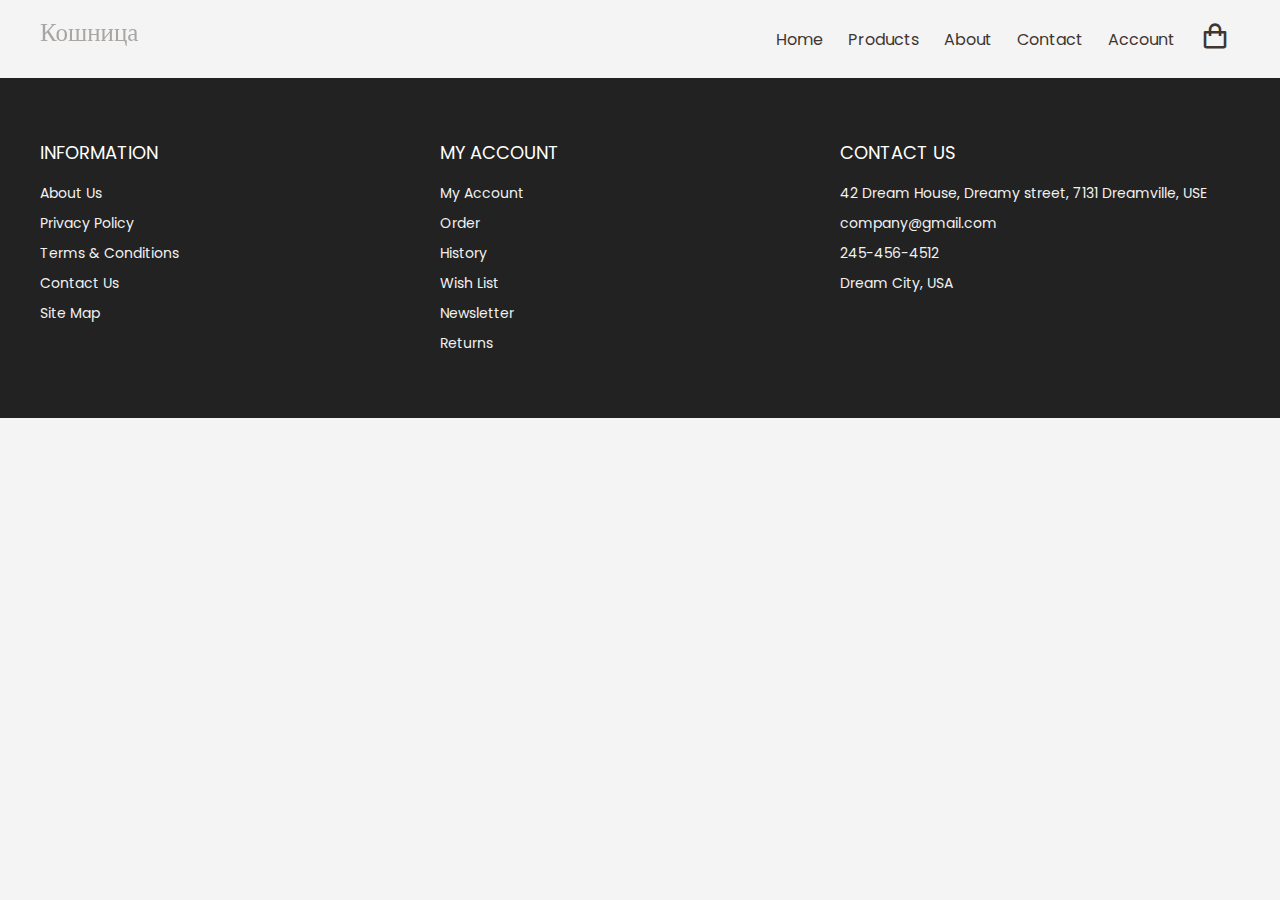
<file: cart.html>
<!DOCTYPE html>
<html lang="en">
<head>
    <meta charset="UTF-8">
    <meta name="viewport" content="width=device-width, initial-scale=1.0">

    <!---Favicon-->

    <!----Box icons-->
    <link rel="stylesheet"
  href="https://cdn.jsdelivr.net/npm/boxicons@latest/css/boxicons.min.css">

  <!----Google Fonts-->
  <link rel="preconnect" href="https://fonts.gstatic.com">
<link href="https://fonts.googleapis.com/css2?family=Poppins:wght@400;600;700&display=swap" rel="stylesheet">

    <!----Custom Stylesheet-->
    <link rel="stylesheet" href="./css/style.css">
    <title>Chocoland</title>
</head>
<body>
    <!----Header-->
    <header class="header-bg">
        <!----Navigation-->
        <nav class="nav">
        <div class="navigation container">
            <div class="logo">
                <h1 class="text-color">Кошница</h1>
            </div>

            <div class="menu">
                <div class="top-nav">
                    <div class="logo">
                        <h1>Chocoland</h1>
                    </div>
                    <div class="close">
                        <i class='bx bx-x'></i>
                    </div>
                </div>

                <ul class="nav-list">
                    <li class="nav-item">
                        <a href="#home" id="text-color" class="nav-link scroll-link">Home</a>
                    </li>
                    <li class="nav-item">
                        <a href="product1.html" id="text-color" class="nav-link scroll-link">Products</a>
                    </li>
                    <li class="nav-item">              
                        <a href="#about" id="text-color" class="nav-link scroll-link">About</a>
                    </li>
                    <li class="nav-item">                       
                        <a href="#contact" id="text-color" class="nav-link scroll-link">Contact</a>
                    </li>
                    <li class="nav-item">                      
                        <a href="#account"  id="text-color" class="nav-link scroll-link">Account</a>
                    </li>
                    <li class="nav-item">                       
                        <a href="cart.html" id="text-color" class="nav-link icon">
                            <i class="bx bx-shopping-bag"></i>
                        </a>
                    </li>
                </ul>
            </div>

            <a href="cart.html" class="cart-icon">
                <i class="bx bx-shopping-bag"></i>
            </a>

            <div class="hamburger">
                <i class="bx bx-menu"></i>
            </div>
        </div>
    </nav>   

 

    <!----Footer-->
    <footer id="footer" class="section footer">
        <div class="container">
            <div class="footer-container">
               
                <div class="footer-center">
                    <h3>INFORMATION</h3>
                    <a href="#">About Us</a>
                    <a href="#">Privacy Policy</a>
                    <a href="#">Terms & Conditions</a>
                    <a href="#">Contact Us</a>
                    <a href="#">Site Map</a>
                </div>
                <div class="footer-center">
                    <h3>MY ACCOUNT</h3>
                    <a href="#">My Account</a>
                    <a href="#">Order</a>
                    <a href="#">History</a>
                    <a href="#">Wish List</a>
                    <a href="#">Newsletter</a>
                    <a href="#">Returns</a>
                </div>
                <div class="footer-center">
                    <h3>CONTACT US</h3>
                    <div>
                        <span>
                            <i class="fas fa-map-market-alt"></i>
                        </span>
                        42 Dream House, Dreamy street, 7131 Dreamville, USE
                    </div>
                    <div>
                        <span>
                            <i class="far fa-envelope"></i>
                        </span>
                        company@gmail.com
                    </div>
                    <div>
                        <span>
                            <i class="fas fa-phone"></i>
                        </span>
                        245-456-4512
                    </div>
                    <div>
                        <span>
                            <i class="fas fa-paper-plane"></i>
                        </span>
                        Dream City, USA
                    </div>

                </div>
            </div>
        </div>
    </footer>
    <!----GSAP-->
    <script src="https://cdnjs.cloudflare.com/ajax/libs/gsap/3.5.1/gsap.min.js"></script>

    <!----Custom Script-->
    <script src="./js/index.js"></script>
</body>
</html>
</file>
<file: css/style.css>
*,
*::before,
*::after{
    margin: 0;
    padding: 0;
    box-sizing: inherit;
}

html{
    box-sizing: border-box;
    font-size: 62.5%;
}

body{
    font-family: "Poppins", sans-serif;
    font-size: 1.6rem;
    font-weight: 400;
    background-color: #f4f4f4;
    color: rgb(63, 54, 50);
    position: relative;
    z-index: 1;
}

h1, h2, h3, h4{
    font-weight: 500;
}

a{
    color: inherit;
    text-decoration: none;
}

img{
    max-width: 100%;
}

li{
    list-style-type: none;
}

.container{
    max-width: 120rem;
    margin: 0 auto;
}

.container-md{
    max-width: 100rem;
    margin: 0 auto;
}

@media only screen and (max-width: 1200px){
    .container{
        padding: 0 3rem;
    }

    .container-md{
        padding: 0 3rem;
    }
}

.header{
    position: relative;
    width: 100%;
    min-height: 100vh;
    background-image: url(/imgs\ products/background.jpg);
    background-size: cover;
    background-position: center;
    overflow: hidden;
}

.nav{
    padding: 1.6rem 0;
}

.nav.fix-nav{
    position: fixed;
    top: 0;
    left: 0;
    width: 100%;
    background-color:rgb(209, 192, 184);
    box-shadow: 0 5px 15px rgba(0, 0, 0, 0.3);
    z-index: 999;
}

.nav.fix-nav .nav-link,
.nav.fix-nav .logo,
.nav.fix-nav .cart-icon,
.nav.fix-nav .hamburger{
    color: #fff;
}

.navigation{
    display: flex;
    align-items: center;
    justify-content: space-between;
}

.logo h1{
    font-size: 2.5rem;
    font-family: "Dancing Script";
    color: #fff;
}

.top-nav{
    display: none;
}

.nav-list{
    display: flex;
    align-items: center;
}

.nav-list .nav-item{
    color:#fff;
}

.nav-item:not(:last-child){
    margin-right: 0.5rem;
}

.nav-link:link,
.nav-link:visited{
    padding: 0.8rem 1rem;
    transition: all 300ms ease-in-out;
}

.nav-link.icon{
    font-size: 3rem ;
}

.hamburger{
    display: none;
}

.cart-icon{
    display: none;
}

@media only screen and (max-width: 768px) {

    .nav-link{
        color: rgb(63, 54, 50);
    }
    .menu{
        position: fixed;
        top: 0;
        left: -100%;
        width: 80%;
        max-width: 40rem;
        height: 100%;
        background-color:rgb(255, 239, 218);
        transition: all 500ms ease-in-out;
        z-index: 100;
    }
    .menu.show{
        left: 0;
    }
    .top-nav{
        display: flex;
        align-items: center;
        justify-content: space-between;
        background-color:rgb(63, 54, 50);
        padding: 1rem 1.6rem;
    }
    .top-nav .logo{
        color: white;
    }
    .top-nav .close{
        color: white;
        font-size: 3rem;
        padding: 2rem;
        cursor: pointer;
    }
    .cart-icon{
        display: block;
        font-size: 3rem;
        color: white;
    }
    .hamburger{
        display: block;
        font-size: 3rem;
        padding: 0.5rem;
        cursor: pointer;
        color: white;
    }
    .nav-list{
        flex-direction: column;
        align-items: start;
        padding: 1rem 1.6rem;
       
    }
    .nav-link:link,
    .nav-link:visited{
        display: block;
        font-size: 1.7rem;
        padding: 1rem 0;
    }
    .nav.fix-nav .nav-link{
        color: white;
    }
    .nav-link.icon{
        display: none;
    }
    body.show::before{
        content: " ";
        position: absolute;
        top: 0;
        left: 0;
        width: 100%;
        height: 100%;
        background-color: rgba(0,0,0, 0.8);
        z-index: 4;
    }
    .nav.show{
        background-color: rgba(0,0,0, 0.8);
    }
}

.hero-content{
    position: absolute;
    top: 50%;
    transform: translate(25%, -50%);
}

.hero-content h1 span{
    color:#e2dbdb;
    font-size: 4rem;
    font-weight: 700;
    display: block;
    line-height: 1;
    text-shadow: 6px 6px 0  rgba(0, 0, 0, 0.0.2);
}

.btn {
    display: inline-block;
    background-color: transparent;
    padding: 1.2rem 4rem;
    color: #fff;
    font-weight: 600;
    text-transform: uppercase;
    margin-top: 3rem;
    border: 2px solid #fff;
    
}

@media only screen and (max-width: 1200px){
    .hero-content{
        transform: translate(20%, -50%);
    }
    .hero-content h2{
        font-size: 2rem;
    }
    .hero-content h1 span{
        font-size: 5rem;
    }
}

@media only screen and (max-width: 996px){
    .header{
        min-height: 70vh;}
}

@media only screen and (max-width: 567px){
    .header{
        min-height: 100vh;
    }

    .hero-content{
        transform: translate(15%, -50%);
    }
    .hero-content h2{
        font-size: 1.8rem;
    }
    .hero-content h1 span{
        font-size: 4rem;
    }
    .hero-content a{
        padding: 1rem 3rem;
    }
}

.section{
    padding: 10rem 0 5rem 0;
}

.advert-center{
   display: grid;
   grid-template-columns: repeat(auto-fit, minmax(30rem, 1fr));
   gap: 3rem;
}

.advert-box{
    position: relative;
    color: #fff;
    height: 27rem;
    border-radius: 1.6rem;
    padding: 1.6rem;
    overflow: hidden;
    z-index: 1;
}

.advert-box img{
    position: absolute;
    bottom: 0;
    /*left: -20%;*/
    height: 100%;
    width: 50rem;
    z-index: -1;
    border-radius: 1.6rem;
    border: 2px dashed #f1f1f1;
}

.advert-box .dotted{
    position: relative;
    height: 100%;
    border: 2px dashed #b8937b;
    border-radius: 2rem;
}

.advert-box .content{
    position: absolute;
    top: 50%;
    left: 20%;
    transform: translate(0, -50%);
}

.advert-box .content h2,
.advert-box .content h4{
    text-shadow: 5px 6px 0px rgba(37, 59, 112, 0.1);
}

.advert-box .content h2{
    line-height: 1.2;
    font-size: 3rem;
    font-weight: 700;
    margin-bottom: 1rem;
}

.advert-box .content h4{
    font-size: 1.5rem;
    text-transform: capitalize;
}

.title{
    margin: 4rem 0 7rem 0;
    text-align: center;
}

.title h1{
    font-size: 3rem;
    display: inline-block;
    position: relative;
    z-index: 0;
}

.title h1::after{
    content: "";
    position: absolute;
    left: 50%;
    bottom: -20%;
    transform: translate(-50%, -50%);
    background-color: rosybrown;
    width: 50%;
    height: 0.4rem;
    z-index: 1;
}

/*Product*/
.product-center{
    display: grid;
    grid-template-columns: repeat(auto-fit, minmax(25rem, 1fr));
    gap: 7rem 3rem;
}

.product{
    height: 35rem;
    background-color: #fff;
    box-shadow: 0 0.5rem 1.5rem rgba(0, 0, 0, 0.15);
    border-radius: 1rem;
    text-align: center;
    transition: all 300ms ease-in-out;
}

.product:hover{
    box-shadow: 0 0.5rem 1.5rem rgba(0, 0, 0, 0.25);
}

.product-header{
    position: relative;
    background-color: #f6f2f1;
    height: 20rem;
    transition: all 300ms ease-in-out;
    z-index: 0;
    border-radius: 1rem;
}

.product-header img{
    height: 100%;
    border-top-left-radius: 1rem;
    border-top-right-radius: 1rem;
}

.product-footer{
     padding: 2rem 1.6rem 1.6rem 1.6rem;
}

.product-footer h3{
    font-size: 2.2rem;
}

.rating{
    color: skyblue;
}

.product-footer .price{
    color: lightcoral;
    font-size: 2rem;
}

.product:hover .product-header::after{
    content: "";
    position: absolute;
    width: 100%;
    height: 100%;
    left: 0;
    top: 0;
    border-radius: 1rem 1rem 0 0;
    background-color: rgba(0, 0, 0, 0.5);
    z-index: 1;
    transition: all 500ms ease-in-out;
}

.product-header .icons{
    position: absolute;
    top: 50%;
    right: 5%;
    transform: translate(0, -50%) scale(0);
    z-index: 2;
    opacity: 0;
    transition: all 500ms ease-in-out;
}

.product-header .icons span{
    background-color: #fff;
    font-size: 2.5rem;
    display: block;
    border-radius: 50%;
    padding: 1.5rem 1.6rem;
    line-height: 2rem;
    cursor: pointer;
    transition: all 300ms ease-in-out;
}

.product-header .icons span i{
    transition: all 500ms ease-in-out;
}

.product-header .icons span:not(:last-child){
    margin-bottom: 1rem;
}

.product-header .icons span:hover{
    background: lightcoral;
    color: #fff;
}

.product:hover .icons{
    opacity: 1;
    transform: translate(0, -50%) scale(1);
}

.product:hover .icons a{
    display: block;
    margin-bottom: 1rem;
}

/*Product Banner*/

.product-banner{
    display: grid;
    grid-template-columns: 1fr 1fr;
    height: 65rem;
    background-color: #b8937b;
}

.product-banner .left img{
    object-fit: cover;
    height: 100%;
}

.product-banner .right{
    align-self: center;
    text-align: center;
    padding: 1.6rem;
}

.product-banner .content{
    color: orange;
    font-size: 3rem;
    font-weight: 700;
    margin-bottom: 1rem;
}


.product-banner .content h1 span{
    color: #fff;
    font-size: 6rem;
    font-weight: 700;
    display: block;
    line-height: 1;
}

@media only screen and (max-width: 996px){
    .product-banner .content h1 span{
        font-size: 5rem;
    }
}

@media only screen and (max-width: 768px){
    .product-banner{
        grid-template-columns: 1fr;
    }

    .product-banner .left{
        display: none;
    }

    .product-banner .content h1 span{
        font-size: 4rem;
    }
    .product-banner .content h2{
        font-size: 2rem;
    }
    .product-banner .content a{
        padding: 1rem 3rem;
    }
}

/*Footer*/

.footer{
    background-color: #222;
    padding: 6rem 1rem;
    line-height: 3rem;
}

.footer-center{
    margin-right: 1rem;
}

.footer-container{
    display: grid;
    grid-template-columns: repeat(3, 1fr);
    color: #fff;
}

.footer-center a:link,
.footer-center a:visited{
    display: block;
    color: #f1f1f1;
    font-size: 1.4rem;
    transition: 0.6s;
}

.footer-center a:hover{
    color: palevioletred;
}

.footer-center div{
    color: #f1f1f1;
    font-size: 1.4rem;
}

.footer-center h3{
    font-size: 1.8rem;
    font-weight: 400;
    margin-bottom: 1rem;
}

@media only screen and (max-width: 996px){
    .footer-container{
        grid-template-columns: repeat(2, 1fr);
        row-gap: 2rem;
    }
}

@media only screen and (max-width: 768px){
    .footer-container{
        grid-template-columns: 1fr;
    }
}

/*All Products*/
.section .top{
    display: flex;
    align-items: center;
    justify-content: space-between;
    margin-bottom: 4rem;
}

.all-products .top select{
    font-family: 'Popins', sans-serif;
    width: 20rem;
    padding: 1rem;
    border: 1px solid #ccc;
    appearance: none;
    outline: none;
}

form{
    position: relative;
    z-index: 1;
}

form span{
    position: absolute;
    top: 50%;
    right: 1rem;
    transform: translateY(-50%);
    font-size: 2rem;
    z-index: 0;
}

/*Pagination*/
.pagination{
    padding: 3rem 0 5rem 0;
}

.pagination span{
    display: inline-block;
    padding: 1rem 1.5rem;
    border: 1px solid #243a6f;
    font-size: 1.8rem;
    margin-bottom: 2rem;
    cursor: pointer;
    transition: all 300ms ease-in-out;
}

.pagination span:hover{
    border: 1px solid #243a6f;
    background-color: #243a6f;
    color: #fff;
}

/*Praduct Details*/
.product-detail .details{
    display: grid;
    grid-template-columns: 1fr 1.2fr;
    gap: 7rem;
}

.product-detail .details .left{
    display: flex;
    flex-direction: column;
}

.product-detail .details .left .main{
    text-align: center;
    background-color: #f2f2f2;
    margin-bottom: 2rem;
    height: 45rem;
    padding: 3rem;
}

.product-detail .details .left .main img{
    object-fit: contain;
    height: 100%;
}

.product-detail .thumbnails{
    display: grid;
    grid-template-columns: repeat(4, 1fr);
    gap: 1rem;
}

.product-detail .thumbnail{
    width: 10rem;
    height: 10rem;
    background-color: #f2f2f2;
    text-align: center;
}

.product-detail .thumbnail img{
    height: 100%;
    object-fit: contain;
}

.product-detail .right span{
    display: inline-block;

}

.product-detail .right h1{
    font-size: 4rem;
    line-height: 1.2rem;
    margin: 2rem 0;
}

.product-detail .right .price{
    font-weight: 600;
    font-size: 2rem;
    color: palevioletred;
    margin-bottom: 2rem;
}

.product-detail .right div{
    display: inline-block;
    position: relative;
    z-index: 1;
}

.product-detail .right select{
    font-family: "Popins", sans-serif;
    width: 20rem;
    padding: 0.7rem;
    border: 1px solid #ccc;
    appearance: none;
    outline: none;
}

.product-detail .right form{
    margin-bottom: 2rem;
}

.product-detail .right form span{
    position: absolute;
    top: 50%;
    right: 1rem;
    transform: translateY(-50%);
    font-size: 2rem;
    z-index: 0;
}

.product-detail .form{
    margin-bottom: 3rem;
}

.product-detail .form input{
    padding: 0.8rem;
    text-align: center;
    width: 3.5rem;
    margin-right: 2rem;
}

.product-detail .form .addCart{
    background-color: lightcoral;
    padding: .8rem 4rem;
    color: #fff;
    border-radius: 3rem;
}

.product-detail h3{
    text-transform: uppercase;
    margin-bottom: 2rem;
}

@media only screen and (max-width: 996px){
    .product-detail .left{
        width: 30rem;
        height: 45rem;
    }

    .product-detail .details{
        gap: 3rem;
    }

    .product-detail .thumbnails{
        width: 30rem;
        gap: 0.5rem;
    }

    .product-detail .thumbnail{
        width: auto;
        height: 10rem;
        background-color: #f2f2f2;
        text-align: center;
        padding: 0.5rem;
    }
}

@media only screen and (max-width: 650px){
    .product-detail .details{
        grid-template-columns: 1fr;
        row-gap: 3rem;
    }

    .product-detail .right{
        margin-top: 20rem;
    }

    .product-detail .left{
        width: 100%;
        height: 45rem;
    }

    .product-detail .thumbnails{
        width: 100%;
    }
}



/*Cart*/
    .header-bg{
    background-color: #f4f4f4;
    position: relative;
    width: 100%;
    min-height: 100vh;
}

.logo .text-color{
    color:rgb(63, 54, 50)
}

.nav-item .text-color{
    color:rgb(63, 54, 50)
}

#text-color{
    color:rgb(63, 54, 50) 
}
</file>
